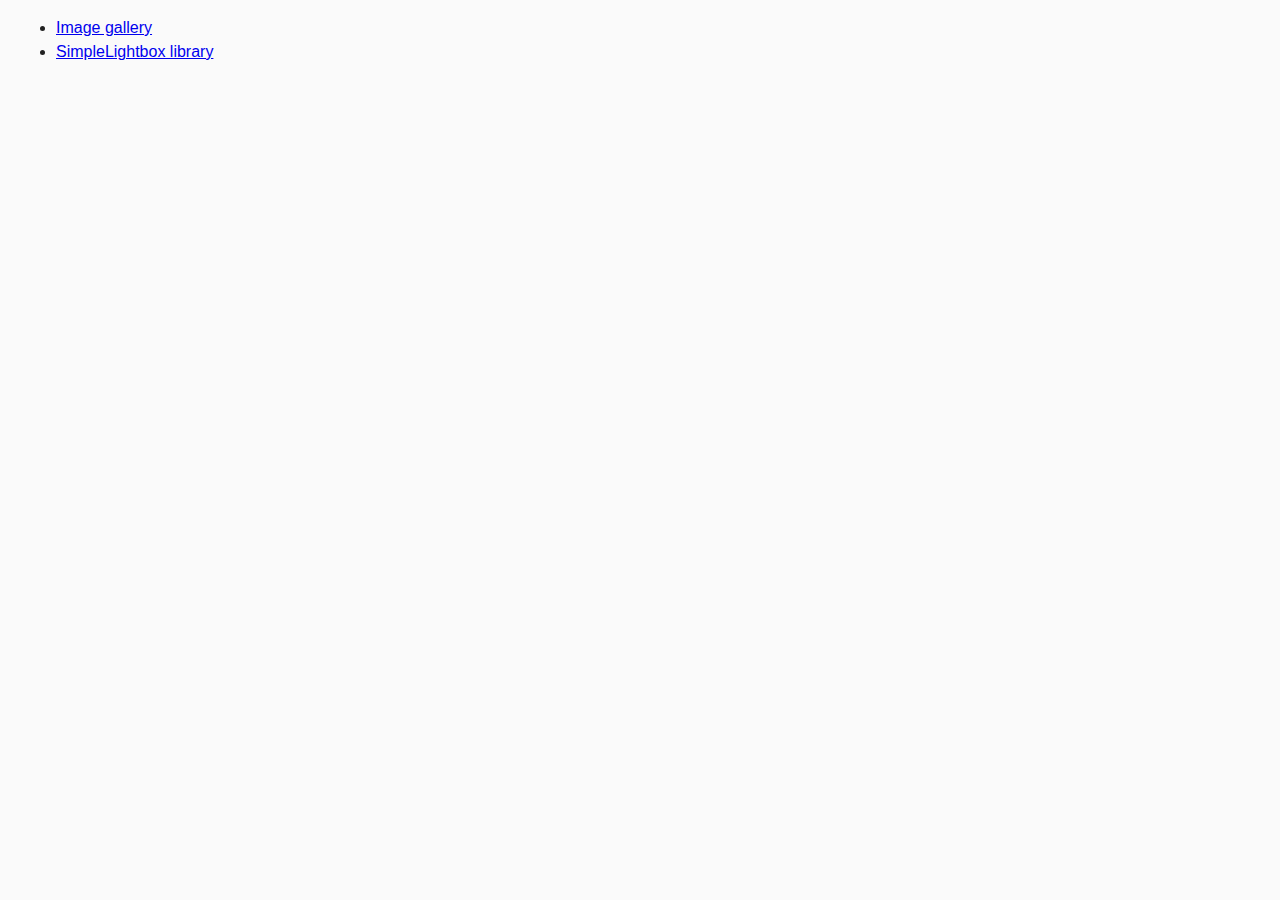
<file: index.html>
<!-- @format -->

<!DOCTYPE html>
<html lang="en">
  <head>
    <meta charset="UTF-8" />
    <meta name="viewport" content="width=device-width, initial-scale=1.0" />
    <meta http-equiv="X-UA-Compatible" content="ie=edge" />
    <title>Homework 7</title>
    <link rel="stylesheet" href="common.css" />
  </head>
  <body>
    <ul>
      <li><a href="01-gallery.html">Image gallery</a></li>
      <li><a href="02-lightbox.html">SimpleLightbox library</a></li>
    </ul>
  </body>
</html>
</file>
<file: common.css>
* {
  box-sizing: border-box;
}

body {
  margin: 16px;
  font-family: -apple-system, BlinkMacSystemFont, 'Segoe UI', Roboto, Oxygen,
    Ubuntu, Cantarell, 'Open Sans', 'Helvetica Neue', sans-serif;
  -webkit-font-smoothing: antialiased;
  -moz-osx-font-smoothing: grayscale;
  background-color: #fafafa;
  color: #212121;
  line-height: 1.5;
}

input {
  padding: 8px;
  font: inherit;
}

button {
  padding: 8px 12px;
  cursor: pointer;
}
</file>
